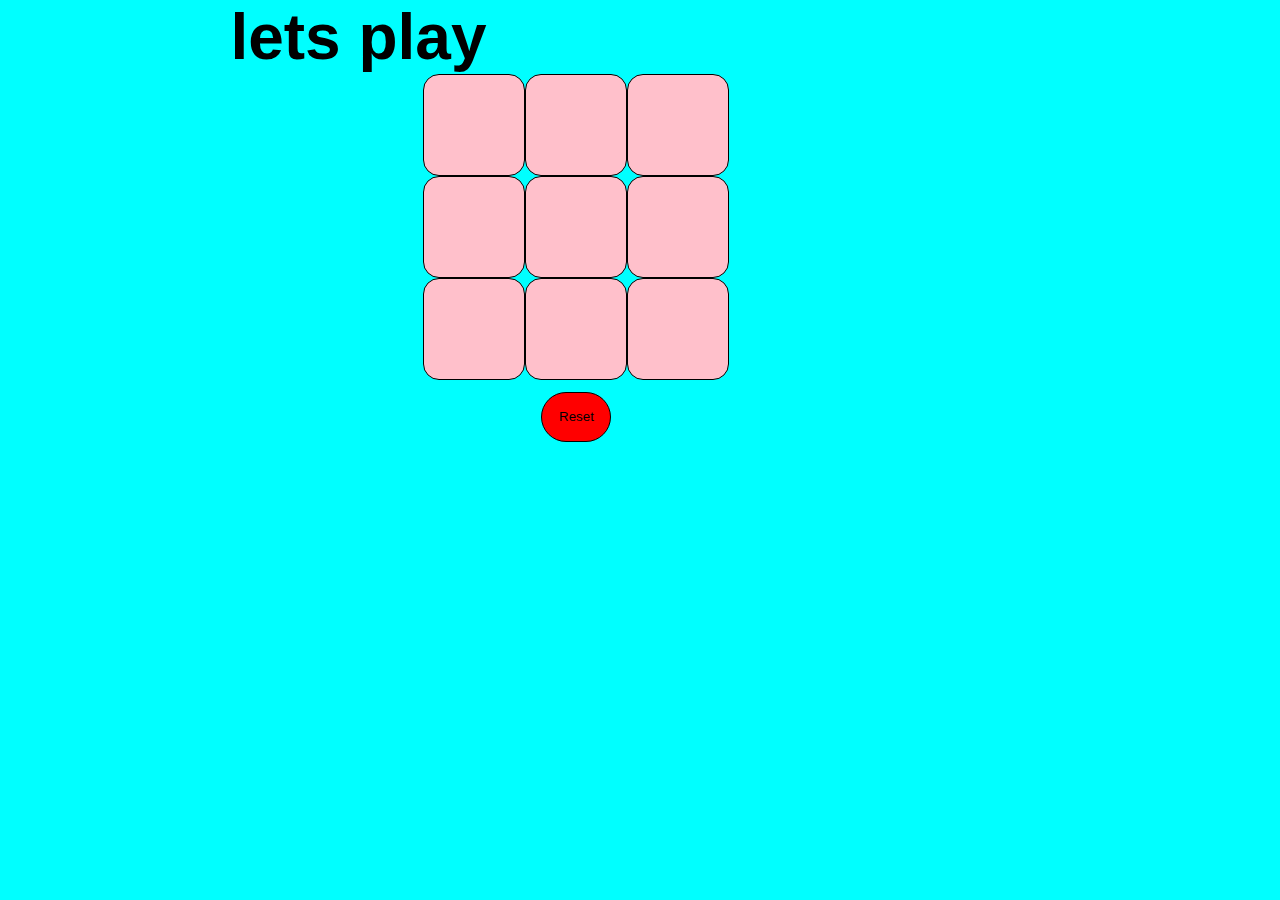
<file: index.html>
<!DOCTYPE html>
<html lang="en">
<head>
    <meta charset="UTF-8">
    <meta name="viewport" content="width=device-width, initial-scale=1.0">
    <title>XO game</title>
    <link rel="stylesheet" href="style.css">
</head>
<body>
    <div class="all">
    <div class="all2">
        <div class="words"><h1>lets play</h1></div>
        <div class="row">
            <div class="box1" id="a1" onclick="put(this)"></div>
                <div class="box2" id="a2" onclick="put(this)"></div>
                    <div class="box3" id="a3" onclick="put(this)"></div>   
                </div>
        <div class="row">
            <div class="box4" id="b1" onclick="put(this)"></div>
                <div class="box5" id="b2" onclick="put(this)"></div>
                     <div class="box6"  id="b3" onclick="put(this)"></div> 
                </div>

                <div class="row">
            <div class="box7" id="c1" onclick="put(this)"></div>
                <div class="box8" id="c2"onclick="put(this)"></div>
                    <div class="box9" id="c3" onclick="put(this)"></div> 
                </div>
    
    <div id="winplayer" class="win"></div>
        <div >
            <button onclick=resetGame() class="button"> Reset </button>
        </div>
    </div>
    </div>  
    <script src="script.js"></script>
    </body>
    </html>
</file>
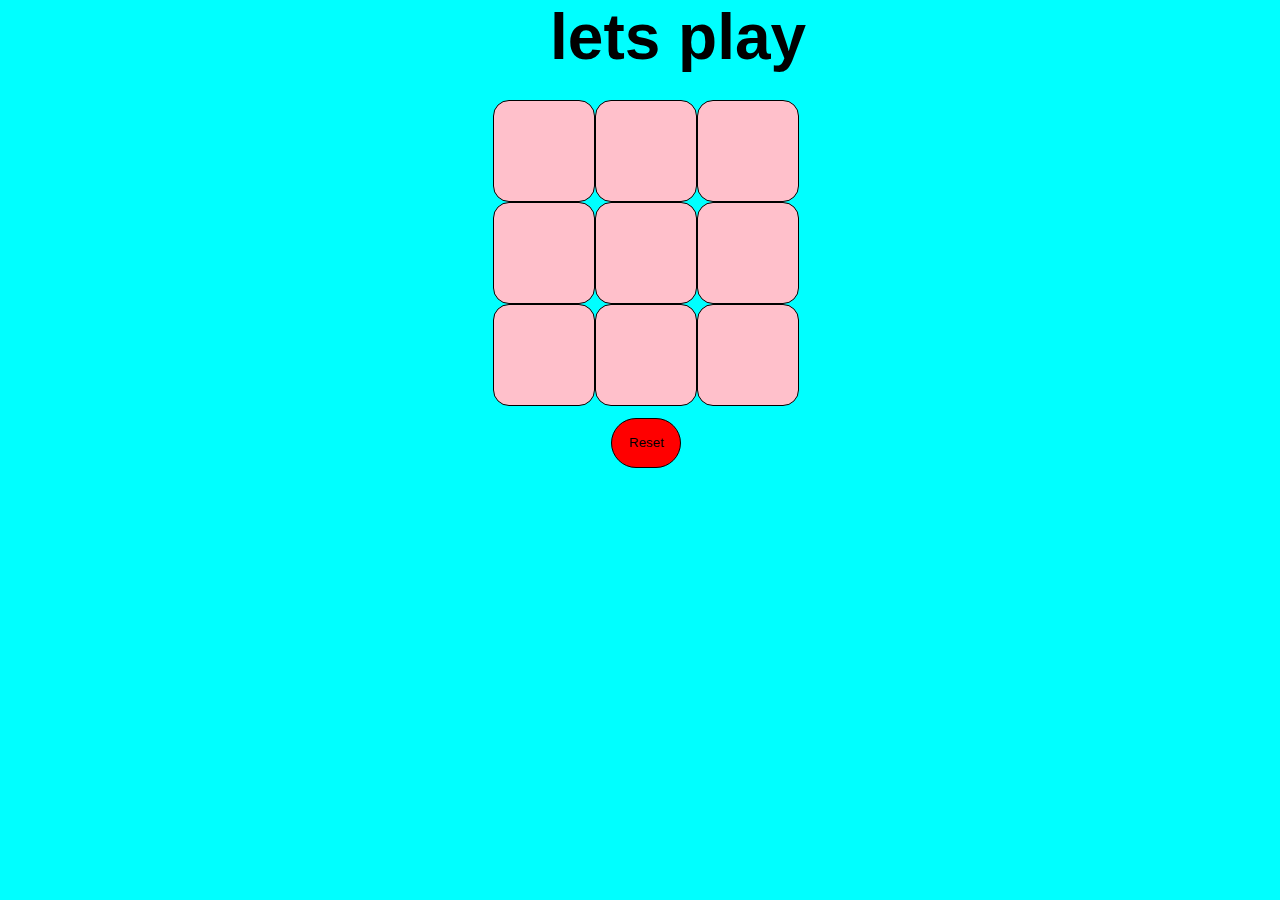
<file: XO game.html>
<!DOCTYPE html>
<html lang="en">
<head>
    <meta charset="UTF-8">
    <meta name="viewport" content="width=device-width, initial-scale=1.0">
    <title>XO game</title>
    <style>
        .all{
            /* border: 1px solid black; */
            height: 100vh;
            width: 100vw;
            background-attachment: fixed;
            background-color: aqua;
        }
        *{
               margin: 0px;
               padding: 0px;
        }
        .words{
            /* border: 1px solid black; */
            height: 100px;
            width: 300px;
            margin-left: 480px;
            font-family: 'Lucida Sans', 'Lucida Sans Regular', 'Lucida Grande', 'Lucida Sans Unicode', Geneva, Verdana, sans-serif;
            font-size: xx-large;
        }
        .all2{
            /* border: 1px solid black; */
            height: 90vh;
            width: 90vw;
            margin-left: 70px;
            
        }
        .row{
            display: flex;
            justify-content: center;
            
        }
        .box1{
            
            border: 1px solid black;
            height: 100px;
            width: 100px;
            text-align: center;
            font-size: 5em;
            border-radius: 1rem;
            background-color: pink;
        
        }
        .box2{
            
            border: 1px solid black;
            height: 100px;
            width: 100px;
            text-align: center;
            font-size: 5em;
            border-radius: 1rem;
            background-color: pink;
        }
        .box3{
            
            border: 1px solid black;
            height: 100px;
            width: 100px;
            text-align: center;
            font-size: 5em;
            border-radius: 1rem;
            background-color: pink;
        }
        .box4{
            
            border: 1px solid black;
            height: 100px;
            width: 100px;
            text-align: center;
            font-size: 5em;
            border-radius: 1rem;
            background-color: pink;
        }
        .box5{
            border: 1px solid black;
            height: 100px;
            width: 100px;
            text-align: center;
            font-size: 5em;
            border-radius: 1rem;
            background-color: pink;
        }
        .box6{
            border: 1px solid black;
            height: 100px;
            width: 100px;
            text-align: center;
            font-size: 5em;
            border-radius: 1rem;
            background-color: pink;
        }
        .box7{
            border: 1px solid black;
            height: 100px;
            width: 100px;
            text-align: center;
            font-size: 5em;
            border-radius: 1rem;
            background-color: pink;
        }
        .box8{
            border: 1px solid black;
            height: 100px;
            width: 100px;
            text-align: center;
            font-size: 5em;
            border-radius: 1rem;
            background-color: pink;

        }
        .box9{
            border: 1px solid black;
            height: 100px;
            width: 100px;
            text-align: center;
            font-size: 5em;
            border-radius: 1rem;
            background-color: pink;
        }
        .win{
            text-align: center;
            font-size: 5em;
            font-family: 'Gill Sans', 'Gill Sans MT', Calibri, 'Trebuchet MS', sans-serif;
            font-style: italic;
            
        }
        .button{
            border: 1px solid black;
            height: 50px;
            width: 70px;
            margin-top: 1%;
            margin-left: 47%;
            margin-right: 10px;
            margin-bottom: 10%;
            background-color: red;
            border-radius: 10rem;
        }
        
    </style>
</head>
<body>
    <div class="all">
    <div class="all2">
        <div class="words"><h1>lets play</h1></div>
        <div class="row">
            <div class="box1" id="a1" onclick="put(this)"></div>
                <div class="box2" id="a2" onclick="put(this)"></div>
                    <div class="box3" id="a3" onclick="put(this)"></div>   
                </div>
        <div class="row">
            <div class="box4" id="b1" onclick="put(this)"></div>
                <div class="box5" id="b2" onclick="put(this)"></div>
                     <div class="box6"  id="b3" onclick="put(this)"></div> 
                </div>

                <div class="row">
            <div class="box7" id="c1" onclick="put(this)"></div>
                <div class="box8" id="c2"onclick="put(this)"></div>
                    <div class="box9" id="c3" onclick="put(this)"></div> 
                </div>
    
    <div id="winplayer" class="win"></div>
        <div >
            <button onclick=resetGame() class="button"> Reset </button>
        </div>
    </div>
    </div>  
    </body>
<script>
    var no=0;
    var gameplaying="player";
    console.log(gameplaying)
    function put(ele){
        if(gameplaying!=="win"){
            if(ele.innerText==""){
                if(no%2==0){
                    ele.innerText="X";
                }
                else if(no%2==1){
                    ele.innerText="O";
                }
                analysis();
                no++;
                
        }
            console.log("hi",no);

        }
    }
    function analysis(){
        datas=[document.getElementById("a1"),document.getElementById("a2"),document.getElementById("a3"),document.getElementById("b1"),document.getElementById("b2"),document.getElementById("b3"),document.getElementById("c1"),document.getElementById("c2"),document.getElementById("c3")];
        values=datas.map((ele)=>ele.innerText);
        var winfun=document.createElement("div");
        winfun.id="winfunction";
        var [aa,ab,ac,ba,bb,bc,ca,cb,cc]=values;
        console.log(values);
        
       if((aa!=="")&&(aa==ab)&&(ab==ac)){
        gameplaying="win";
       }
       else if((ba!=="")&&(ba==bb)&&(bb==bc)){
       gameplaying="win";
       }
       else if((ca!=="")&&(ca==cb)&&(cb==cc)){
        gameplaying="win";
       }
       else if((aa!=="")&&(aa==ba)&&(ba==ca)){
        gameplaying="win";
       }else if((ab!=="")&&(ab==bb)&&(bb==cb)){
        gameplaying="win";
       }
       else if((ac!=="")&&(ac==bc)&&(bc==cc)){
        gameplaying="win";
       }
       else if((aa!=="")&&(aa==bb)&&(bb==cc)){
        gameplaying="win";
       }
       else {
        gameplaying="draw"
       }
    
      winplayer=document.getElementById("winplayer");
     console.log(gameplaying);
     if(gameplaying=="win"){
        if(no%2==0){
            winfun.innerText="X win";
            winplayer.appendChild(winfun);
        }
        else if(no%2==1){
            winfun.innerText="O win";
            winplayer.appendChild(winfun);
        }
        else{
            winplayer.innerText="draw";
        }
     }
    }
    function resetGame(){
        let boxes = document.querySelectorAll(".row div");
        boxes.forEach(box => box.innerText = "");
        document.getElementById("winplayer").innerText = "";
        no = 0;
        gameplaying = "player";
    }
</script>
</html>
</file>
<file: style.css>
.all{
    /* border: 1px solid black; */
    height: 100vh;
    width: 100vw;
    background-attachment: fixed;
    background-color: aqua;
}
*{
       margin: 0px;
       padding: 0px;
}
.words{
    /* border: 1px solid black; */
    /* height: 100px; */
    width: 300px;
    margin-left: 20%; 
    font-family: 'Lucida Sans', 'Lucida Sans Regular', 'Lucida Grande', 'Lucida Sans Unicode', Geneva, Verdana, sans-serif;
    font-size: xx-large;
}
.all2{
    /* border: 1px solid black; */
    height: 90vh;
    width: 90vw;
    /* margin-left: 70px; */
    
}
.row{
    display: flex;
    justify-content: center;
    
}
.box1{
    
    border: 1px solid black;
    height: 100px;
    width: 100px;
    text-align: center;
    font-size: 5em;
    border-radius: 1rem;
    background-color: pink;
    /* margin-left: 2%; */

}
.box2{
    
    border: 1px solid black;
    height: 100px;
    width: 100px;
    text-align: center;
    font-size: 5em;
    border-radius: 1rem;
    background-color: pink;
}
.box3{
    
    border: 1px solid black;
    height: 100px;
    width: 100px;
    text-align: center;
    font-size: 5em;
    border-radius: 1rem;
    background-color: pink;
}
.box4{
    
    border: 1px solid black;
    height: 100px;
    width: 100px;
    text-align: center;
    font-size: 5em;
    border-radius: 1rem;
    background-color: pink;
}
.box5{
    border: 1px solid black;
    height: 100px;
    width: 100px;
    text-align: center;
    font-size: 5em;
    border-radius: 1rem;
    background-color: pink;
}
.box6{
    border: 1px solid black;
    height: 100px;
    width: 100px;
    text-align: center;
    font-size: 5em;
    border-radius: 1rem;
    background-color: pink;
}
.box7{
    border: 1px solid black;
    height: 100px;
    width: 100px;
    text-align: center;
    font-size: 5em;
    border-radius: 1rem;
    background-color: pink;
}
.box8{
    border: 1px solid black;
    height: 100px;
    width: 100px;
    text-align: center;
    font-size: 5em;
    border-radius: 1rem;
    background-color: pink;

}
.box9{
    border: 1px solid black;
    height: 100px;
    width: 100px;
    text-align: center;
    font-size: 5em;
    border-radius: 1rem;
    background-color: pink;
}
.win{
    text-align: center;
    font-size: 5em;
    font-family: 'Gill Sans', 'Gill Sans MT', Calibri, 'Trebuchet MS', sans-serif;
    font-style: italic;
    
}
.button{
    border: 1px solid black;
    height: 50px;
    width: 70px;
    margin-top: 1%;
    margin-left: 47%;
    margin-right: 10px;
    margin-bottom: 10%;
    background-color: red;
    border-radius: 10rem;
}
</file>
